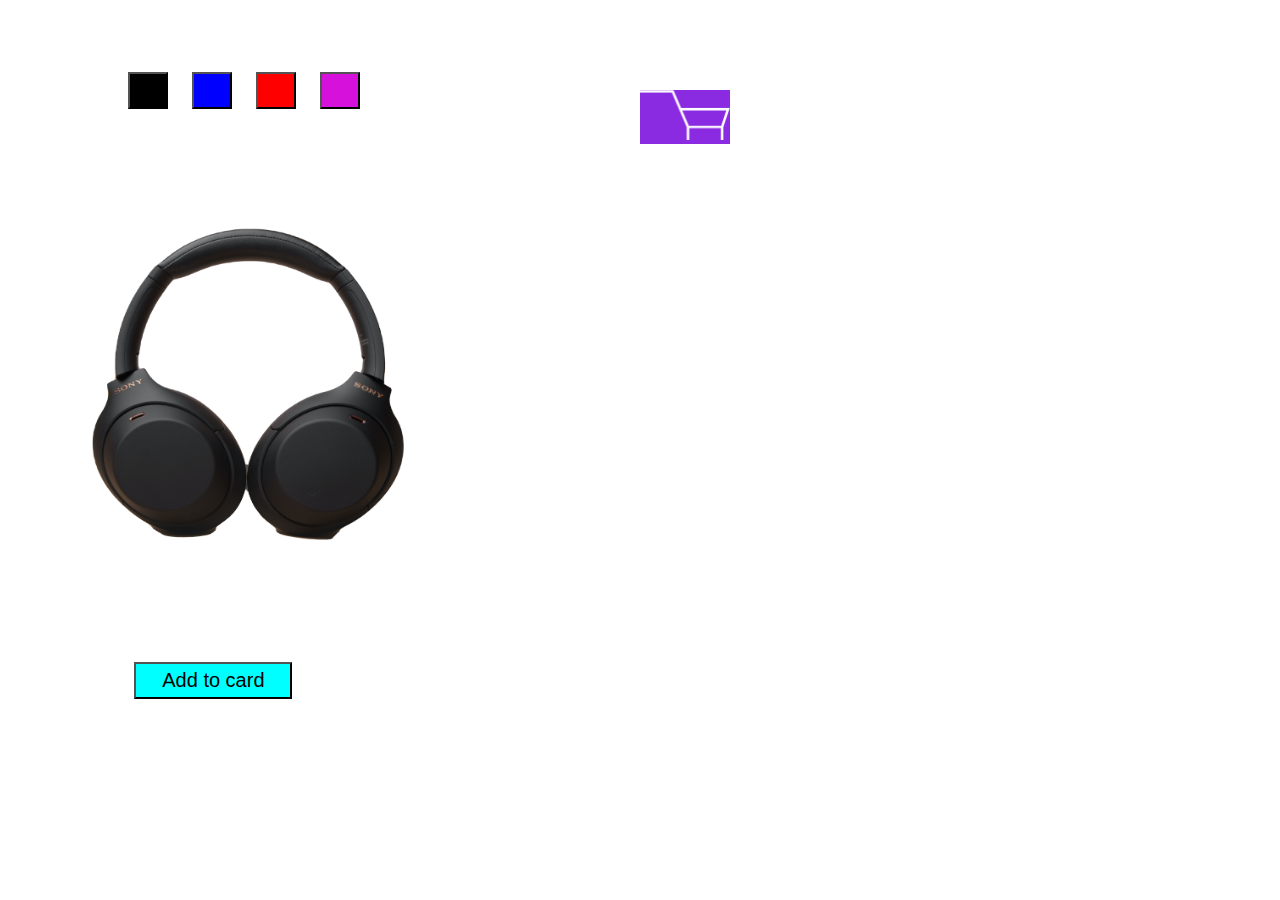
<file: Images/demj.html>
<!DOCTYPE html>
<html lang="en">
<head>
    <meta charset="UTF-8">
    <meta http-equiv="X-UA-Compatible" content="IE=edge">
    <meta name="viewport" content="width=device-width, initial-scale=1.0">
    <title>Document</title>
    <style>
        .container{
            display:flex;
            padding-left: 30px;
        }
        .pin{
            height:37px;
            width:40px;
            background-color: rgb(213, 17, 219);
            padding-left: 30px;
        }
        .re{
            height:37px;
            width:40px;
            background-color: rgb(219, 17, 17);
            padding-left: 30px;
        }
        .bl{
            height:37px;
            width:40px;
            background-color: rgb(37, 17, 219);
            padding-left: 30px;
        }
        .black{
            height:37px;
            width:40px;
            position: absolute;
            top:8%;
            left:10%;
            background-color:black;
        }
        .blue{
            height:37px;
            width:40px;
            position: absolute;
            top:8%;
            left:15%;
            background-color:blue
        }
        .red{
            height:37px;
            width:40px;
            position: absolute;
            top:8%;
            left:20%;
            background-color:red;
        }
        .pink{
            height:37px;
            width:40px;
            position: absolute;
            top:8%;
            left:25%;
            background-color:rgb(213, 17, 219);
        }
        .add{
            height:37px;
            width:158px;
            font-size: 20px;
            position: relative;
            left:10%;
            top:28%;
            background-color:aqua;
        }
        a{
            background-color:blueviolet;
            position: absolute;
            top:10%;
            left:50%;
        }
        #boxer{
            height:260px;
            width:400px;
            background-color:blue;
            position: absolute;
            top:50%;
            left:50%;
            transform: scale(0);
        }
        #boxer::after{
            transform: scale(1);
        }
    </style>
</head>
<body>
    <img id="black" src="headphone.png" height="650px" width="477px"  >
    <div>
        <button onclick="change1()" class="red"></button>
        <button onclick="change2()" class="blue"></button>
        <button onclick="change3()" class="black"></button>
        <button onclick="change4()" class="pink"></button>
        <div id="root"></div>
        <button onclick="addtocard()" class="add">Add to card</button>
        <a href="#"><img src="card.png" height="50px" width="90px"></a>
        <div id="boxer" > </div>
    </div>
    <script>
        function change1() {
            document.getElementById('black').src="redheadphone.png";
        }
        function change2() {
            document.getElementById('black').src="blueoheadphone.png";
        }
        function change3() {
            document.getElementById('black').src="headphone.png";
        }
        function change4() {
            document.getElementById('black').src="pinkheadphones.png";
        }
        function addtocard() {
            document.getElementById('boxer').css="#boxer::after";
        }
    </script>
</body>
</html>
</file>
